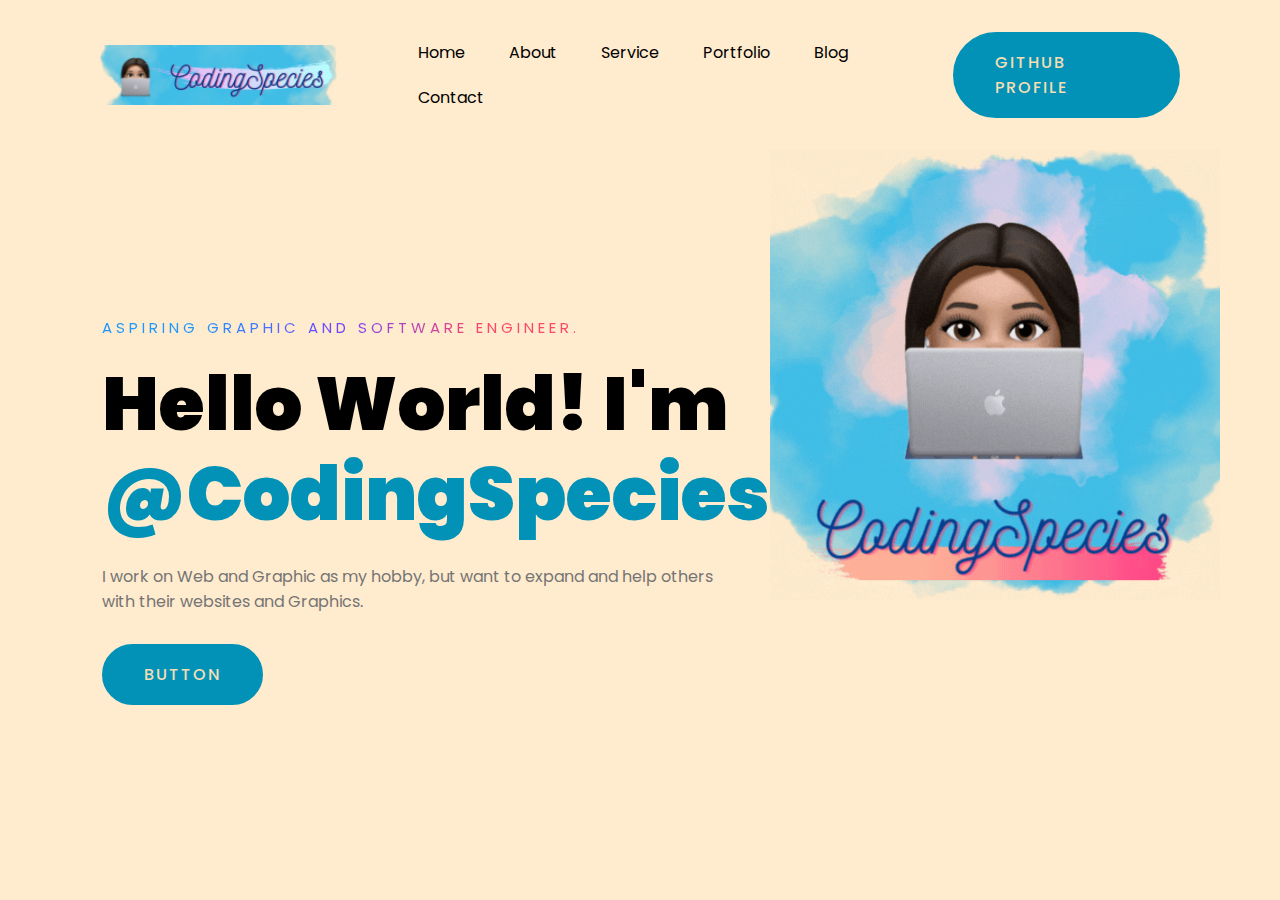
<file: index.html>
<!DOCTYPE html>
<html lang="en">

<head>
    <meta charset="UTF-8">
    <meta http-equiv="X-UA-Compatible" content="IE=edge">
    <meta name="viewport" content="width=device-width, initial-scale=1.0">
    <link rel="stylesheet" href="index.css">
    <title>CodingSpecies</title>
    <link rel="icon" href="./img/avatar.png" />
</head>

<body>
    <div class="hero">
        <nav>
            <img src="./img/logoBlue.png" class="logo">
            <ul>
                <li><a href="#">Home</a></li>
                <li><a href="#">About</a></li>
                <li><a href="#">Service</a></li>
                <li><a href="#">Portfolio</a></li>
                <li><a href="#">Blog</a></li>
                <li><a href="#">Contact</a></li>
            </ul>
            <a href="https://github.com/CodingSpecies" class="btn">GitHub Profile</a>
        </nav>

        <div class="content">
            <span class="title">Aspiring Graphic and Software Engineer.</span>
            <h1> Hello World! I'm <span>@CodingSpecies</span></h1>
            <p>I work on Web and Graphic as my hobby, but want to expand and help others with their websites and
                Graphics.</p>
            <a href="#" class="btn">Button</a>
        </div>
        <img src="./img/CodingSpeciesBlue.gif" class="gif" />
    </div>
</body>

</html>
</file>
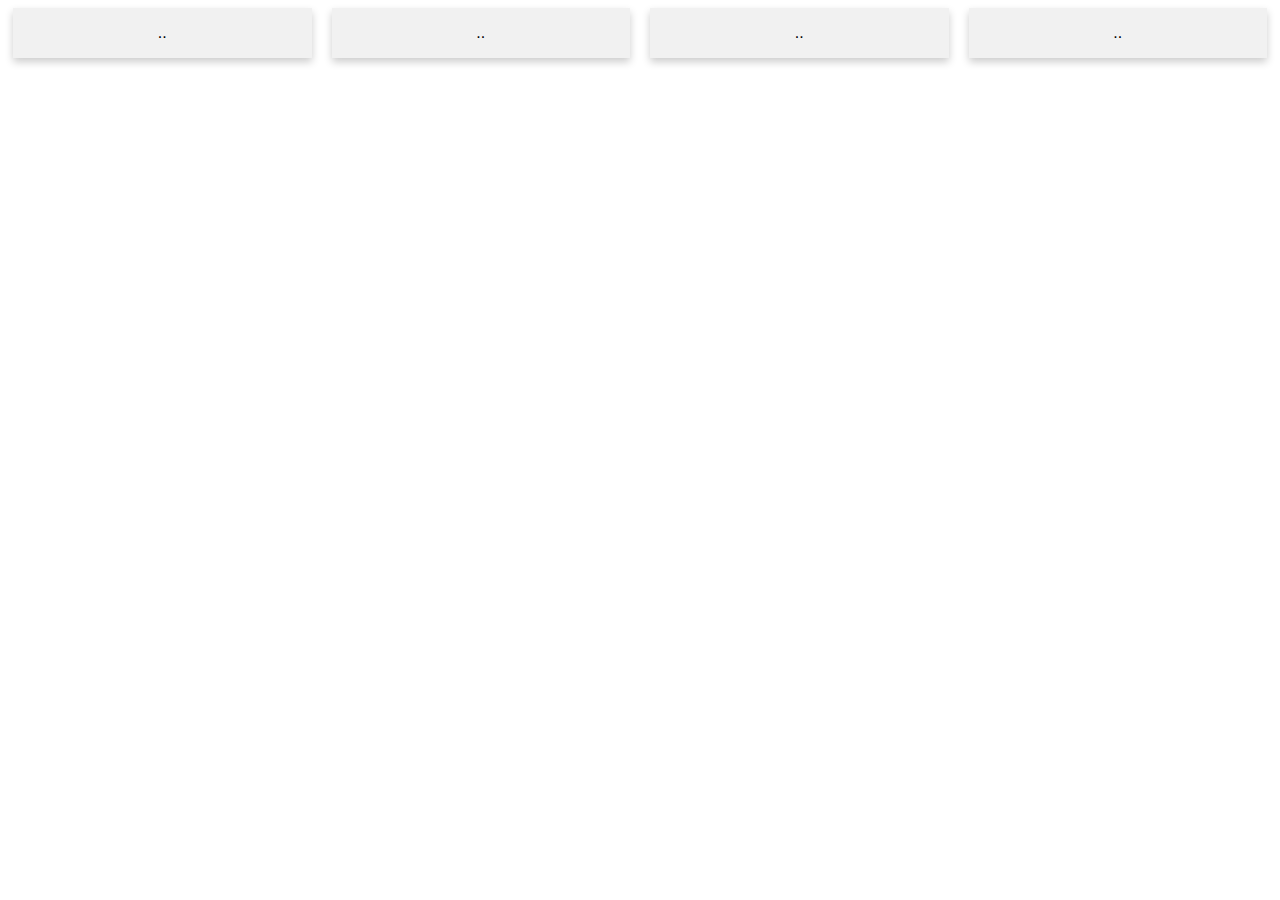
<file: components/portfolio.html>
<!DOCTYPE html>
<html lang="en">
<head>
    <meta charset="UTF-8">
    <meta http-equiv="X-UA-Compatible" content="IE=edge">
    <meta name="viewport" content="width=device-width, initial-scale=1.0">
    <link rel="stylesheet" href="./portfolio.css" >
    <title>Document</title>
</head>
<body>
    <div class="row">
        <div class="column">
            <div class="card">..</div>
        </div>
        <div class="column">
            <div class="card">..</div>
        </div>
        <div class="column">
            <div class="card">..</div>
        </div>
        <div class="column">
            <div class="card">..</div>
        </div>
    </div>
</body>
</html>
</file>
<file: index.css>
@import url('https://fonts.googleapis.com/css2?family=Poppins:wght@400;500;600;700&display=swap');

* {
    margin: 0;
    padding: 0;
    box-sizing: border-box;
    font-family: 'Poppins', sans-serif;
}

a {
    text-decoration: none;
}

.hero {
    width: 100%;
    height: 100vh;
    background-color: blanchedalmond;
    background-size: cover;
}

nav {
    display: flex;
    align-items: center;
    justify-content: space-between;
    padding: 30px 100px;
}

.logo {
    max-height: 60px;
}

nav ul li {
    list-style: none;
    display: inline-block;
    padding: 10px 20px;
}

nav ul li a {
    color: black;
    position: relative;
    padding: 5px 0;
}

nav ul li a:hover {
    color: #0292b7;
}

nav ul li a:after {
    content: "";
    position: absolute;
    left: 0;
    width: 0;
    height: 3px;
    background: #36c9ee;
    transition: .3s;
    bottom: 0;
}

nav ul li:hover:after {
    width: 100%;
}

.btn {
    color: wheat;
    font-size: 16px;
    text-transform: uppercase;
    letter-spacing: 2px;
    padding: 16px 40px;
    border-radius: 500px;
    display: inline-block;
    font-weight: 500;
    transition: all .4s ease-in-out;
    background-size: 152% 100%;
    background-color: #0292b7;
    border: 2px solid #0292b7;
}

.btn:hover {
    background: transparent;
    border-color: #0292a9;
    color: #0292a9;
}

.content {
    position: absolute;
    top: 35%;
    left: 8%;
}

.content .title {
    color: black;
    font-size: 15px;
    text-transform: uppercase;
    letter-spacing: 4px;
    display: inline-block;
    margin-bottom: 20px;
    background: linear-gradient(120deg, #1c99fe 20.69%, #7644ff 50.19%, #fd4766 79.69%);
    -webkit-background-clip: text;
    -webkit-text-fill-color: transparent ;
}

.content h1 {
    color: black;
    font-size: 75px;
     font-weight: 900;
     line-height: 90px;
     text-transform: inherit;
     width: 70%;
}

.content h1 span {
    color: #0292b7;
}

.content p {
    width: 55%;
    color: #757575;
    margin-top: 25px;
    margin-bottom: 30px;
    clear: right;
}

img {
    height: 450px;
    float: right;
    /* border-radius: 120px; */
    margin-right: 60px;
    
}
</file>
<file: components/portfolio.css>
* {
    box-sizing: border-box;
}

body {
    font-family: Arial, Helvetica, sans-serif;
}

.column {
    float: left;
    width: 25%;
    padding: 0 10px;
}

.row {
    margin: 0 -5px;
}

.row:after {
    content: "";
    display: table;
    clear: both;
}

@media screen and (max-width: 600px) {
    .column {
        width: 100%;
        display: block;
        margin-bottom: 20px;
    }
}

.card {
    box-shadow: 0 4px 8px 0 rgba(0, 0, 0, 0.2);
    padding: 16px;
    text-align: center;
    background-color: #f1f1f1;
}
</file>
